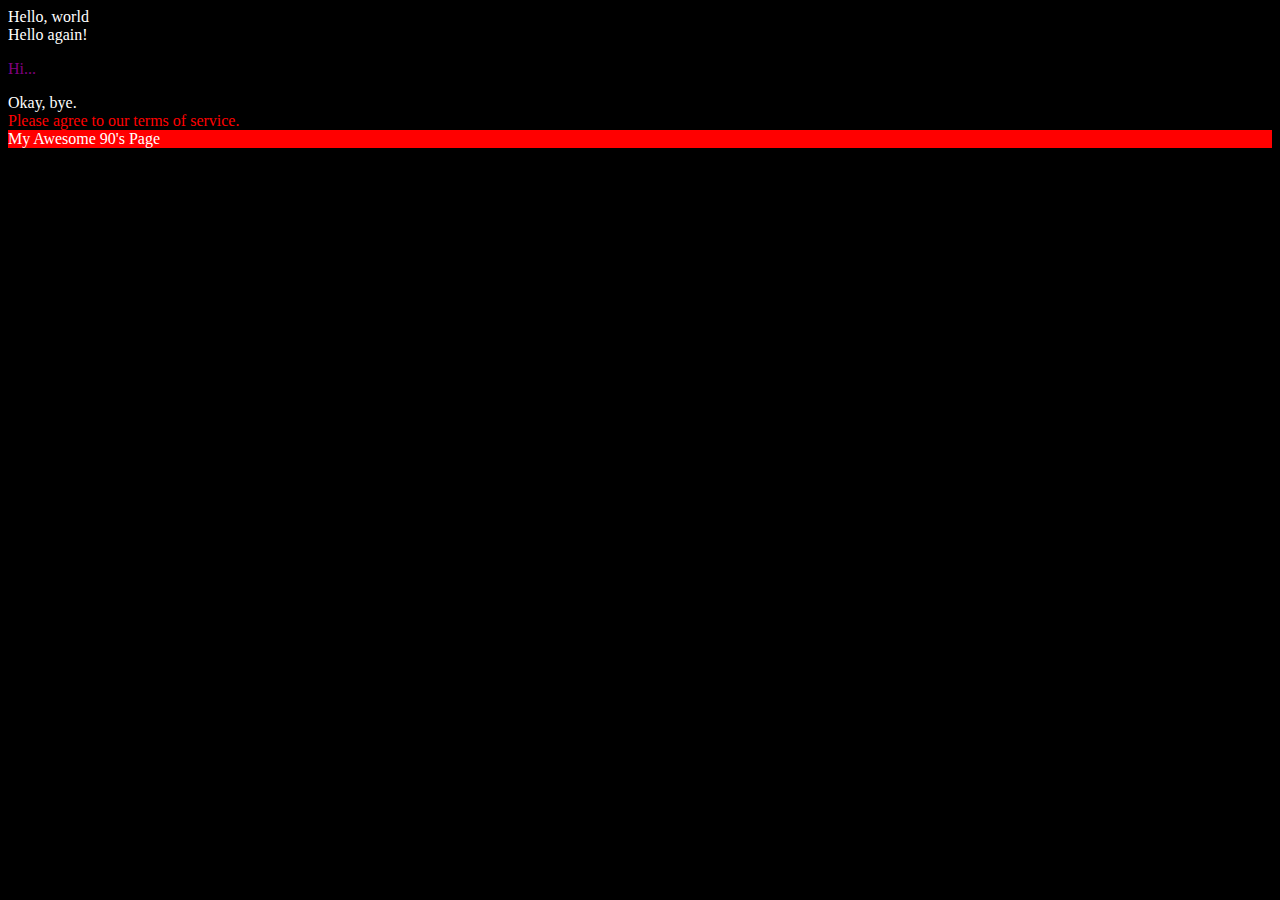
<file: index.html>
<!DOCTYPE html>
<html lang="en">
<head>
    <meta charset="UTF-8">
    <meta http-equiv="X-UA-Compatible" content="IE=edge">
    <meta name="viewport" content="width=device-width, initial-scale=1.0">
    <title>pruebas css</title>
    <link rel="stylesheet" href="style.css">
</head>
<body>
    <div>Hello, world</div>
    <div>Hello again!</div>
    <p>Hi...</p>
    <div>Okay, bye.</div>
    <div class="alert-text">Please agree to our terms of service.</div>
    <div id="title">My Awesome 90's Page</div>
    
</body>
</html>
</file>
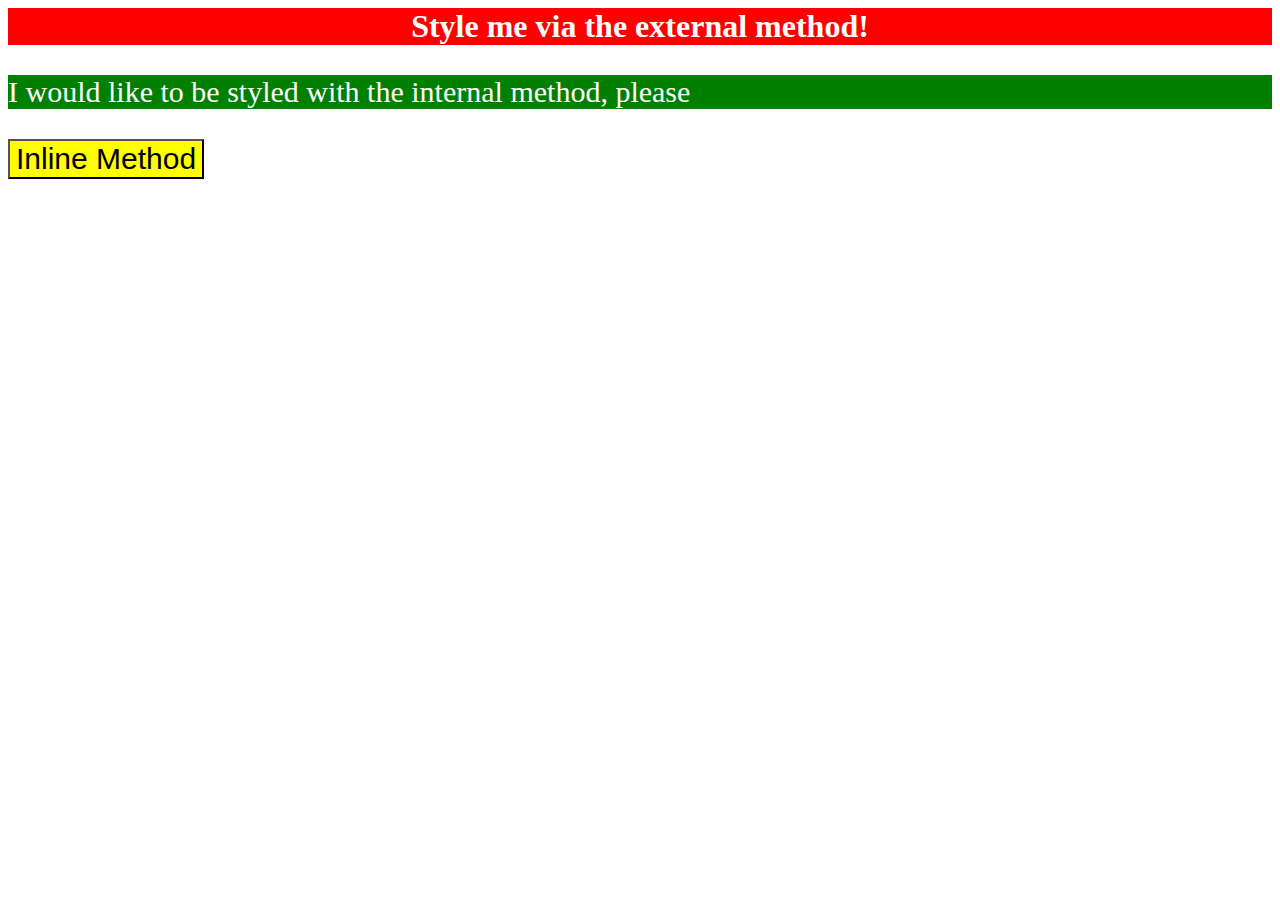
<file: ejercicio1.html>
<!DOCTYPE html>
<!DOCTYPE html>
<html lang="en">
<head>
    <meta charset="UTF-8">
    <meta http-equiv="X-UA-Compatible" content="IE=edge">
    <meta name="viewport" content="width=device-width, initial-scale=1.0">
    <title>Methods for adding css</title>
    <link rel="stylesheet" href="ejercicio1.css">
    <style>
        p{
            background-color: green;
            color: white;
            font-size: 30px;
        }
    </style>
</head>
<body>
<div>Style me via the external method!</div>
<p>I would like to be styled with the internal method, please</p>
<button style="background-color: yellow; color: black; font-size: 30px;">Inline Method</button>    
</body>
</html>
</file>
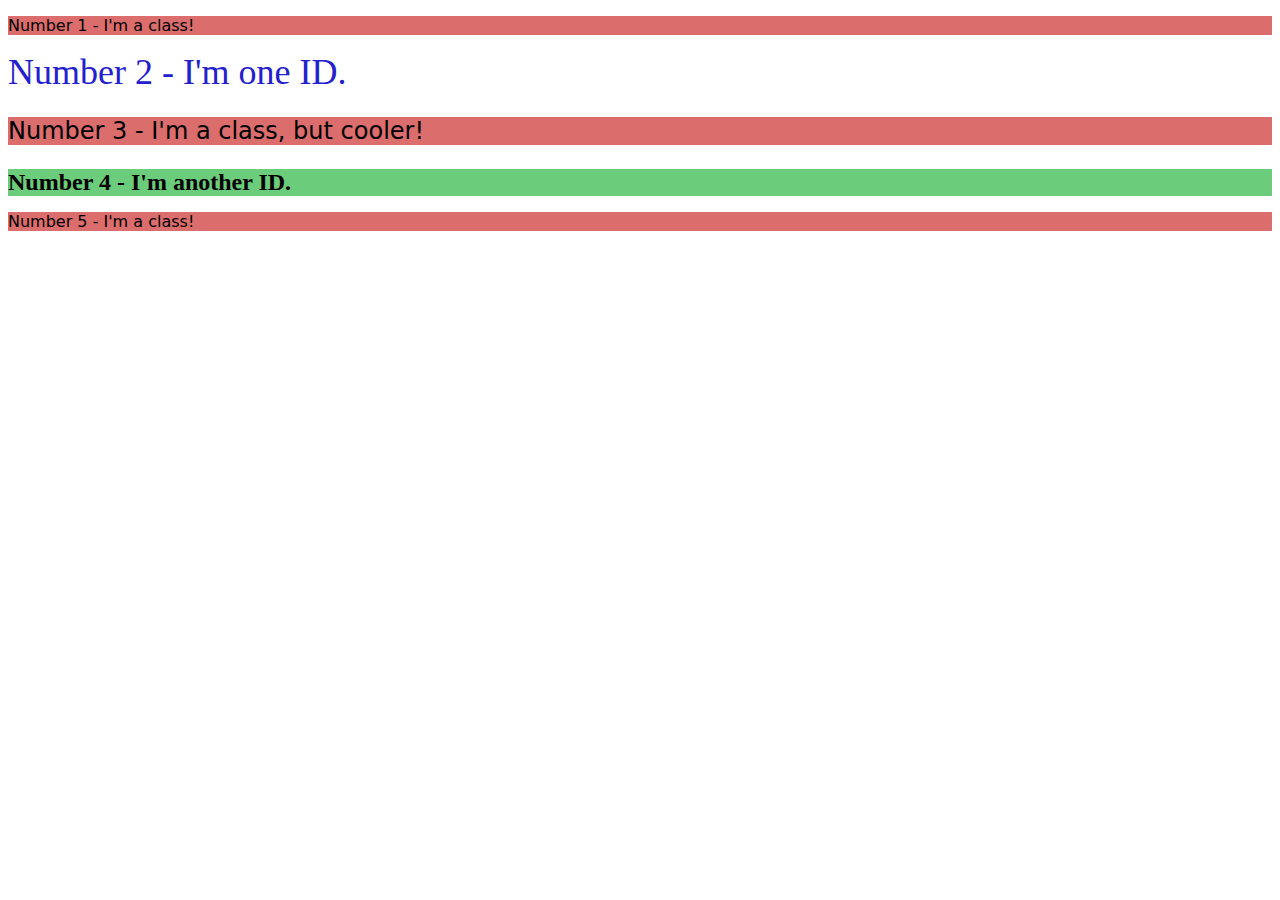
<file: ejercicio2.html>
<!DOCTYPE html>
<html lang="en">
<head>
    <meta charset="UTF-8">
    <meta http-equiv="X-UA-Compatible" content="IE=edge">
    <meta name="viewport" content="width=device-width, initial-scale=1.0">
    <title>Ejercicio 2</title>
    <link rel="stylesheet" href="ejercicio2.css">
</head>
<body>
    <p> Number 1 - I'm  a class!</p>
    <div class="segundo">Number 2 - I'm one ID.</div>
    <p class="tercero">Number 3 - I'm a class, but cooler!</p>
    <div class="cuarto">Number 4 - I'm another ID.</div>
    <p>Number 5 - I'm a class!</p>    
</body>
</html>
</file>
<file: style.css>
*{
    color: purple;
    background: black;
}
div{
    Color: white;
}
.alert-text {
    color: red;
}
#title {
    background-color: red;
}
</file>
<file: ejercicio1.css>
div {
    background-color: red;
    color: white;
    font-size: 32px;
    text-align: center;
    font-weight:bold;

}
</file>
<file: ejercicio2.css>
p {
    background-color: rgb(219, 109, 109);
    font-family: Verdana, "DejaVu Sans", sans-serif;
}
.segundo {
    color:rgb(35, 32, 207);
    font-size:36px;
}
.tercero {
    font-size: 24px;
}
.cuarto {
    background-color: rgb(107, 204, 123);
    font-size: 24px;
    font-weight: bold;
}
</file>
